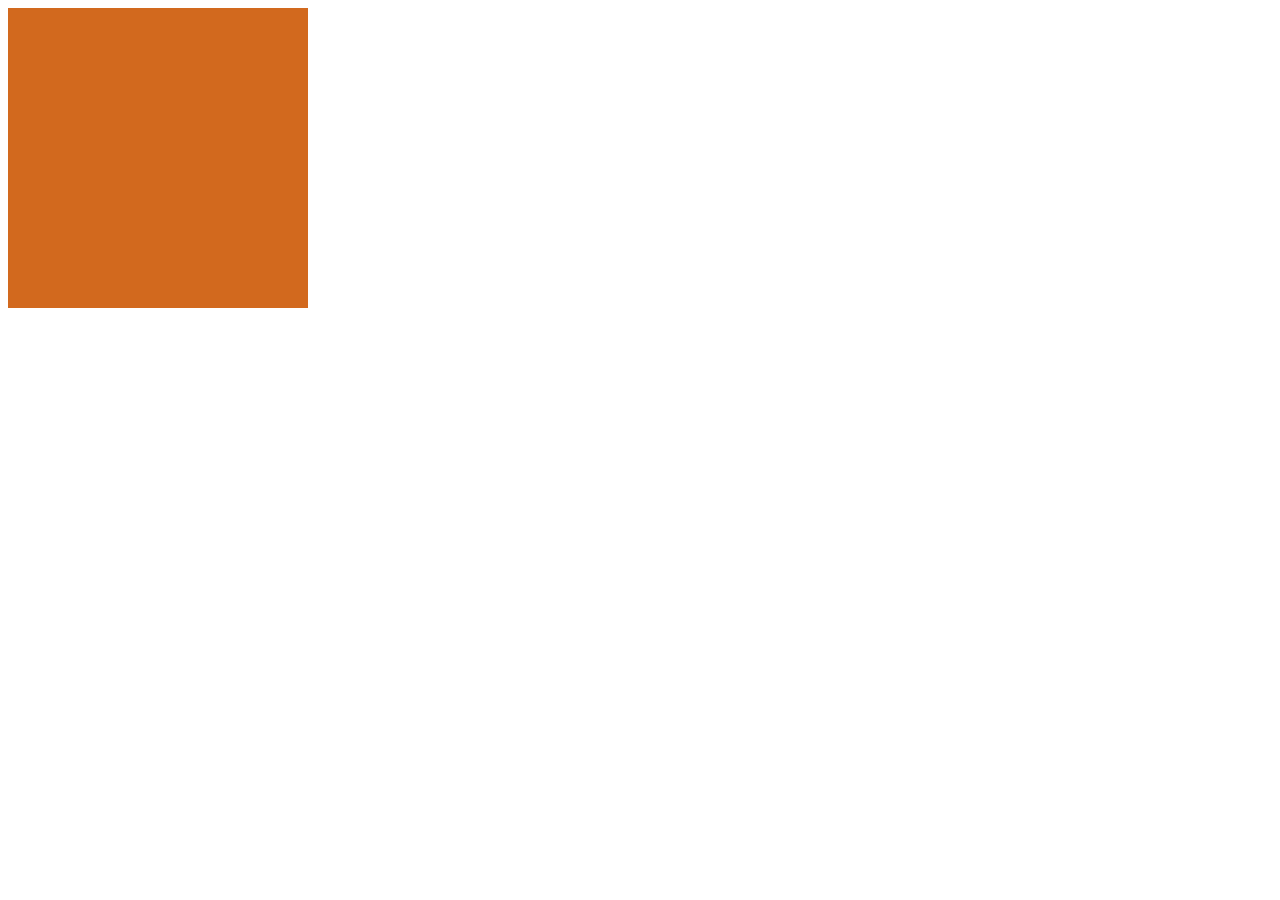
<file: sdas/box.html>
<!DOCTYPE html>
<html lang="en">
<head>
    <meta charset="UTF-8">
    <meta http-equiv="X-UA-Compatible" content="IE=edge">
    <meta name="viewport" content="width=device-width, initial-scale=1.0">
    <title>Document</title>
    <style>
.box {
    height:300px;
    width:300px;
    background-color: blueviolet;
   display: inline;
}
.box2 {
    height:300px;
    width:300px;
    background-color:chocolate;
    display: inline-block;
}
    </style>
</head>
<body>
    <div class="box"></div><div class="box2"></div>
</body>
</html3
</file>
